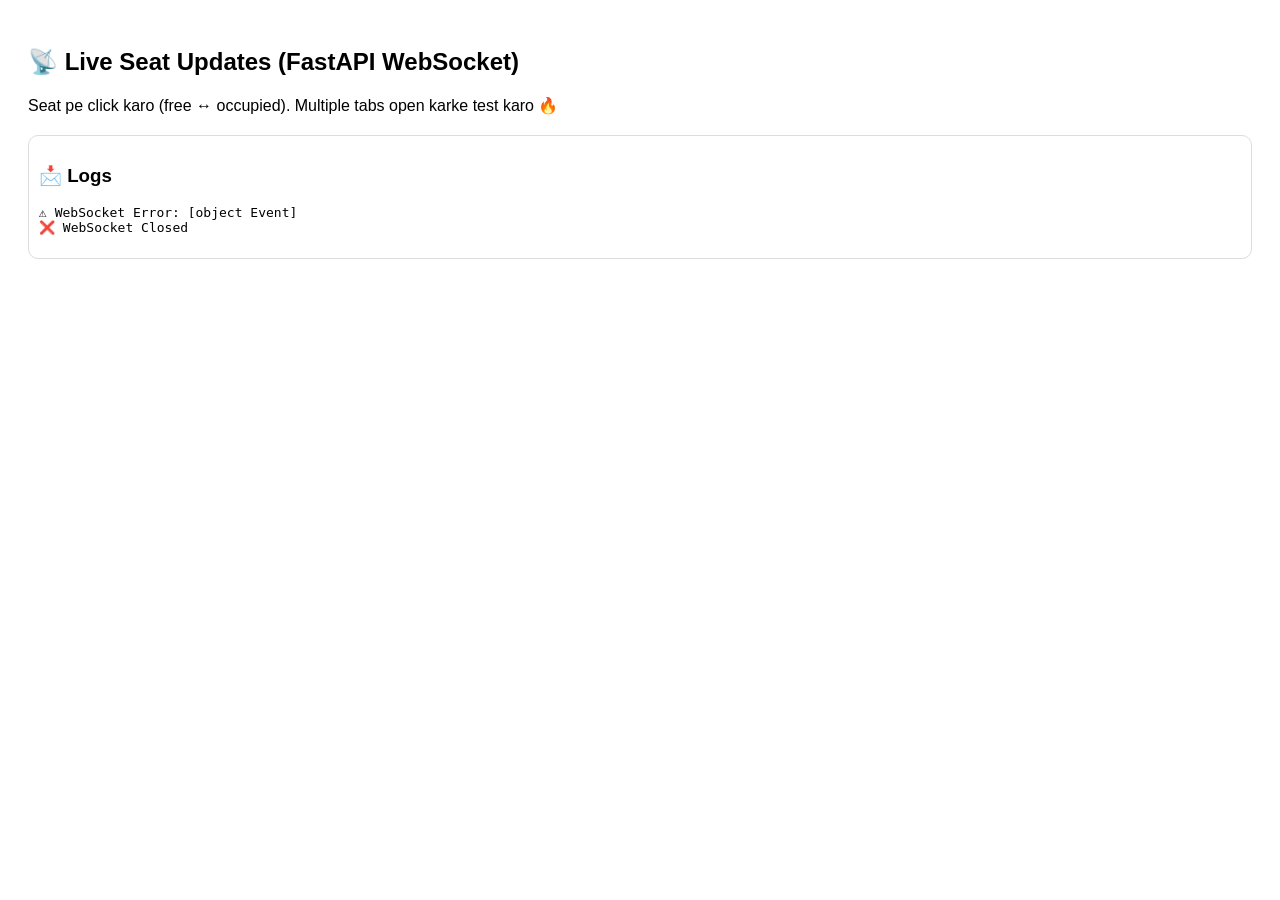
<file: 10_rate_limietr/app/index.html>
<!DOCTYPE html>
<html>
<head>
  <title>Live Seats WebSocket</title>
  <style>
    body {
      font-family: Arial;
      padding: 20px;
    }

    .seat {
      display: inline-block;
      padding: 15px;
      margin: 10px;
      border-radius: 10px;
      cursor: pointer;
      width: 120px;
      text-align: center;
      font-weight: bold;
      user-select: none;
    }

    .free {
      background: #b6fcb6;
    }

    .occupied {
      background: #ffb3b3;
    }

    .box {
      margin-top: 20px;
      padding: 10px;
      border: 1px solid #ddd;
      border-radius: 10px;
    }
  </style>
</head>
<body>

<h2>📡 Live Seat Updates (FastAPI WebSocket)</h2>
<p>Seat pe click karo (free ↔ occupied). Multiple tabs open karke test karo 🔥</p>

<div id="seats"></div>

<div class="box">
  <h3>📩 Logs</h3>
  <pre id="logs"></pre>
</div>

<script>
  const logs = document.getElementById("logs");
  const seatsDiv = document.getElementById("seats");

  function log(msg) {
    logs.textContent += msg + "\n";
  }

  let seatsData = [];

  function renderSeats() {
    seatsDiv.innerHTML = "";

    seatsData.forEach(seat => {
      const div = document.createElement("div");
      div.className = `seat ${seat.status}`;
      div.innerText = `Seat ${seat.seat_id}\n(${seat.status})`;

      div.onclick = () => {
        const newStatus = seat.status === "free" ? "occupied" : "free";

        ws.send(JSON.stringify({
          type: "update_seat",
          seat_id: seat.seat_id,
          status: newStatus
        }));
      };

      seatsDiv.appendChild(div);
    });
  }

  const ws = new WebSocket("ws://127.0.0.1:8000/ws/seats");

  ws.onopen = () => {
    log("✅ WebSocket Connected");
  };

  ws.onmessage = (event) => {
    const msg = JSON.parse(event.data);

    if (msg.type === "initial_data") {
      log("📦 Initial seats data received");
      seatsData = msg.seats;
      renderSeats();
    }

    if (msg.type === "seat_update") {
      log("🔁 Seats updated (broadcast received)");
      seatsData = msg.seats;
      renderSeats();
    }

    if (msg.type === "error") {
      log("❌ Error: " + msg.message);
    }
  };

  ws.onclose = () => {
    log("❌ WebSocket Closed");
  };

  ws.onerror = (err) => {
    log("⚠️ WebSocket Error: " + err);
  };
</script>

</body>
</html>
</file>
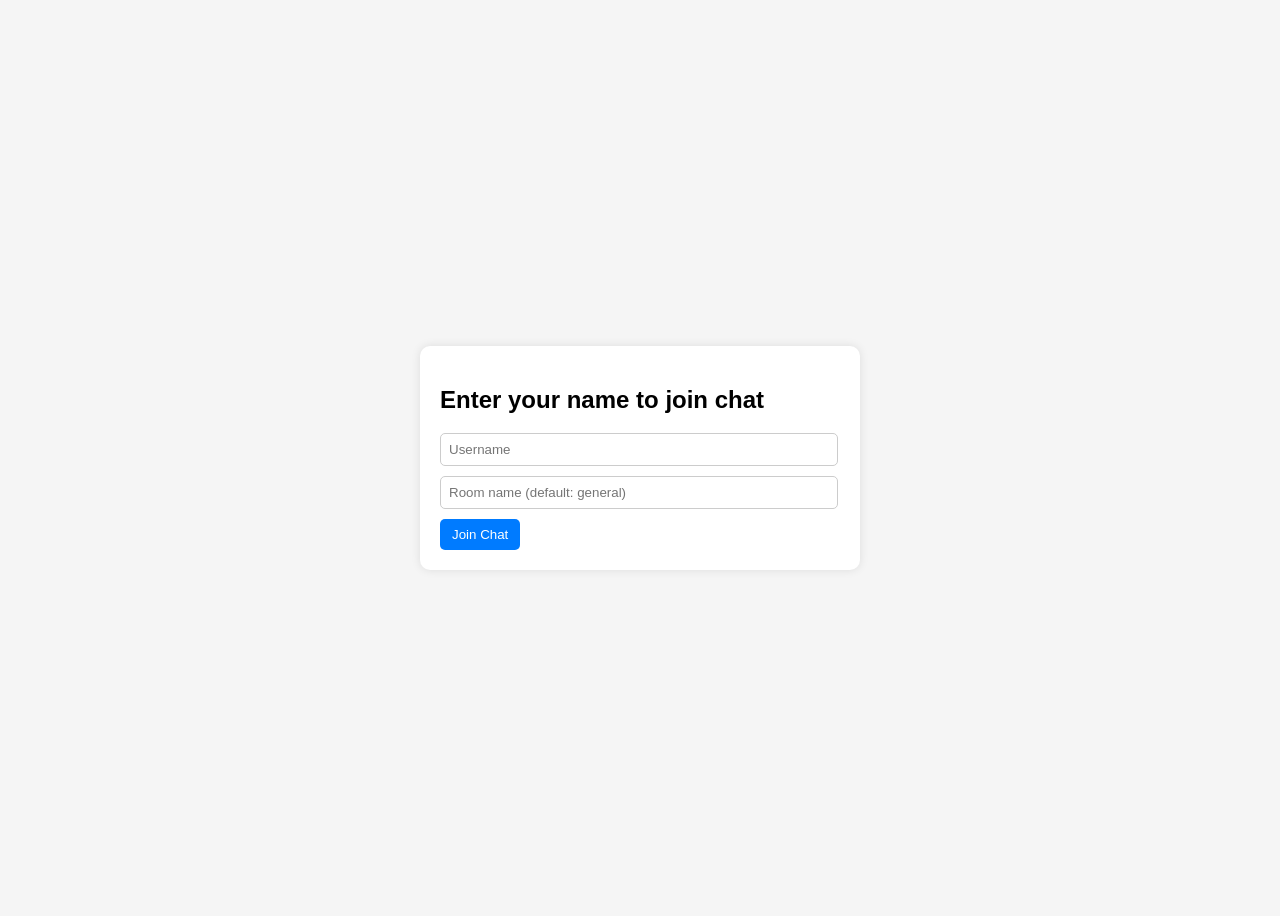
<file: 11_fastapi_websocket_chat/app/index.html>
<!DOCTYPE html>
<html lang="en">
<head>
    <meta charset="UTF-8">
    <meta name="viewport" content="width=device-width, initial-scale=1.0">
    <title>FastAPI WebSocket Chat</title>
 <link rel="stylesheet" href="style.css">
</head>
<body>
    <div class="container">

        <!-- Login / Token input -->
        <div id="login">
            <h2>Enter your name to join chat</h2>
            <input type="text" id="username" placeholder="Username">
            <input type="text" id="room" placeholder="Room name (default: general)">
            <button id="joinBtn">Join Chat</button>
        </div>

        <!-- Chat UI -->
        <div id="chatUI" class="hidden">
            <h2>Room: <span id="roomName"></span></h2>
            <div id="messages"></div>
            <input type="text" id="messageInput" placeholder="Type a message">
            <button id="sendBtn">Send</button>
        </div>

    </div>

    <script src="script.js"></script>
</body>
</html>
</file>
<file: 11_fastapi_websocket_chat/app/style.css>
body {
    font-family: Arial, sans-serif;
    background: #f5f5f5;
    display: flex;
    justify-content: center;
    align-items: center;
    height: 100vh;
}

.container {
    width: 400px;
    background: white;
    padding: 20px;
    border-radius: 10px;
    box-shadow: 0 0 10px rgba(0,0,0,0.1);
}

.hidden {
    display: none;
}

#messages {
    border: 1px solid #ccc;
    height: 300px;
    overflow-y: auto;
    padding: 10px;
    margin-bottom: 10px;
    background: #f9f9f9;
    border-radius: 5px;
}

#messages p {
    margin: 5px 0;
}

input[type="text"] {
    width: calc(100% - 20px);
    padding: 8px;
    margin-bottom: 10px;
    border-radius: 5px;
    border: 1px solid #ccc;
}

button {
    padding: 8px 12px;
    border: none;
    border-radius: 5px;
    background: #007bff;
    color: white;
    cursor: pointer;
}

button:hover {
    background: #0056b3;
}
</file>
